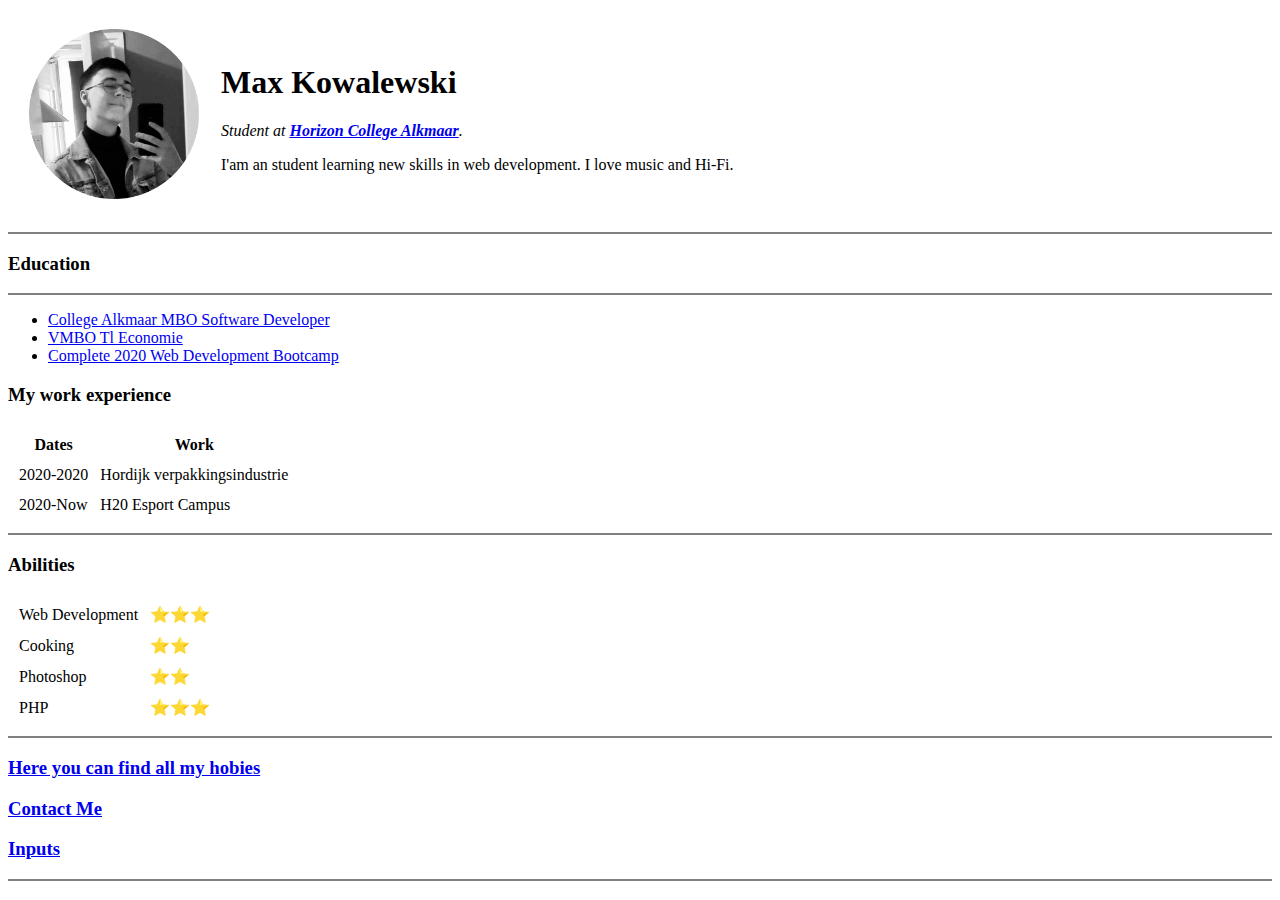
<file: index.html>
<!DOCTYPE html>
<html lang="en">
  <head>
    <meta charset="UTF-8" />
    <meta name="viewport" content="width=device-width, initial-scale=1.0" />
    <title>Max Personal Site</title>
  </head>
  <body>
    <table cellspacing="20">
      <tr>
        <td><img src="myself.png" height="170" alt="Me, Myself & I" /></td>
        <td>
          <h1>Max Kowalewski</h1>
          <p>
            <em
              >Student at
              <strong
                ><a
                  href="https://www.horizoncollege.nl/opleidingen/software-developer/"
                  >Horizon College Alkmaar</a
                ></strong
              >.</em
            >
          </p>
          <p>
            I'am an student learning new skills in web development. I love music
            and Hi-Fi.
          </p>
        </td>
      </tr>
    </table>

    <hr size="2" noshade />
    <h3>Education</h3>
    <hr size="2" noshade />
    <ul>
      <li>
        <a href="https://www.horizoncollege.nl/opleidingen/software-developer/"
          >College Alkmaar MBO Software Developer</a
        >
      </li>
      <li>
        <a href="https://mavo.kennemercollege.nl/dit-schooljaar/"
          >VMBO Tl Economie</a
        >
      </li>
      <li>
        <a
          href="https://www.udemy.com/course/the-complete-web-development-bootcamp/"
          >Complete 2020 Web Development Bootcamp</a
        >
      </li>
    </ul>
    <h3>My work experience</h3>
    <table cellspacing="10">
      <thead>
        <tr>
          <th>Dates</th>
          <th>Work</th>
        </tr>
      </thead>
      <tbody>
        <tr>
          <td>2020-2020</td>
          <td>Hordijk verpakkingsindustrie</td>
        </tr>
        <tr>
          <td>2020-Now</td>
          <td>H20 Esport Campus</td>
        </tr>
      </tbody>
    </table>
    <hr size="2" noshade />
    <h3>Abilities</h3>
    <table cellspacing="10">
      <tr>
        <td>Web Development</td>
        <td>⭐⭐⭐</td>
      </tr>
      <tr>
        <td>Cooking</td>
        <td>⭐⭐</td>
      </tr>
      <tr>
        <td>Photoshop</td>
        <td>⭐⭐</td>
      </tr>
      <tr>
        <td>PHP</td>
        <td>⭐⭐⭐</td>
      </tr>
    </table>
    <hr size="2" noshade />

    <h3><a href="hobbies.html">Here you can find all my hobies</a></h3>
    <h3><a href="contact.html">Contact Me</a></h3>
    <h3><a href="inputs.html">Inputs</a></h3>

    <hr size="2" noshade />
  </body>
</html>
</file>
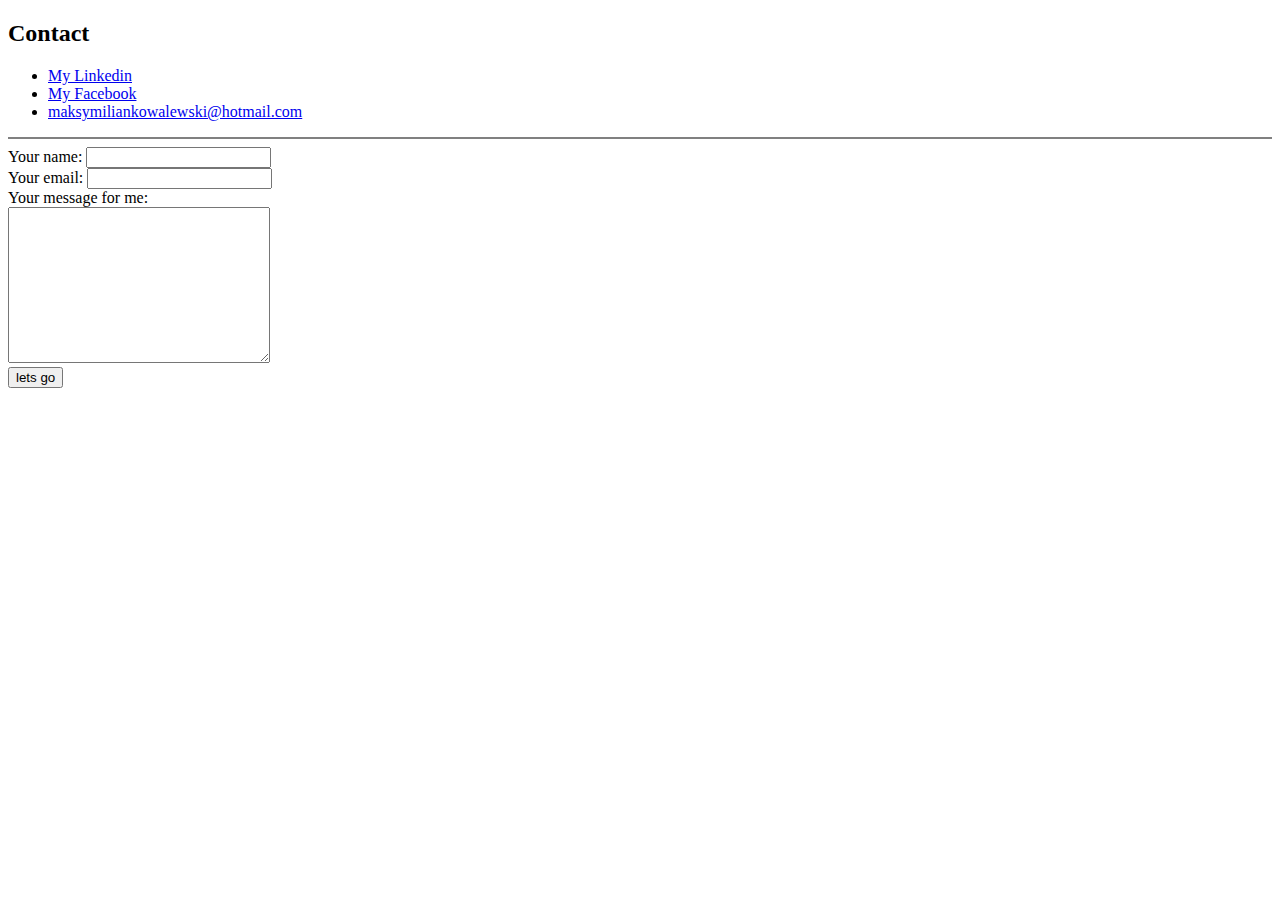
<file: contact.html>
<!DOCTYPE html>
<html lang="en">
  <head>
    <meta charset="UTF-8" />
    <meta name="viewport" content="width=device-width, initial-scale=1.0" />
    <title>Contact page</title>
  </head>
  <body>
    <h2>Contact</h2>
    <ul>
      <li>
        <a href="https://www.linkedin.com/in/max-kowalewski-css-php-html/"
          >My Linkedin</a
        >
      </li>
      <li>
        <a href="https://www.facebook.com/maks.kowalewski.3">My Facebook</a>
      </li>
      <li>
        <a href="mailto:maksymiliankowalewski@hotmail.com"
          >maksymiliankowalewski@hotmail.com</a
        >
      </li>
    </ul>
    <hr size="2" noshade />
    <form action="mailto:maxkowalewski@hotmail.com" method="post" enctype="text/plain">
      <label for="">Your name:</label>
      <input type="text" name="" id=""><br>
      <label for="">Your email:</label>
      <input type="email" name="" id=""><br>
      <label for="">Your message for me:</label><br>
      <textarea name="" id="" cols="30" rows="10"></textarea><br>
      <input type="submit" value="lets go">
    
    </form>
  </body>
</html>
</file>
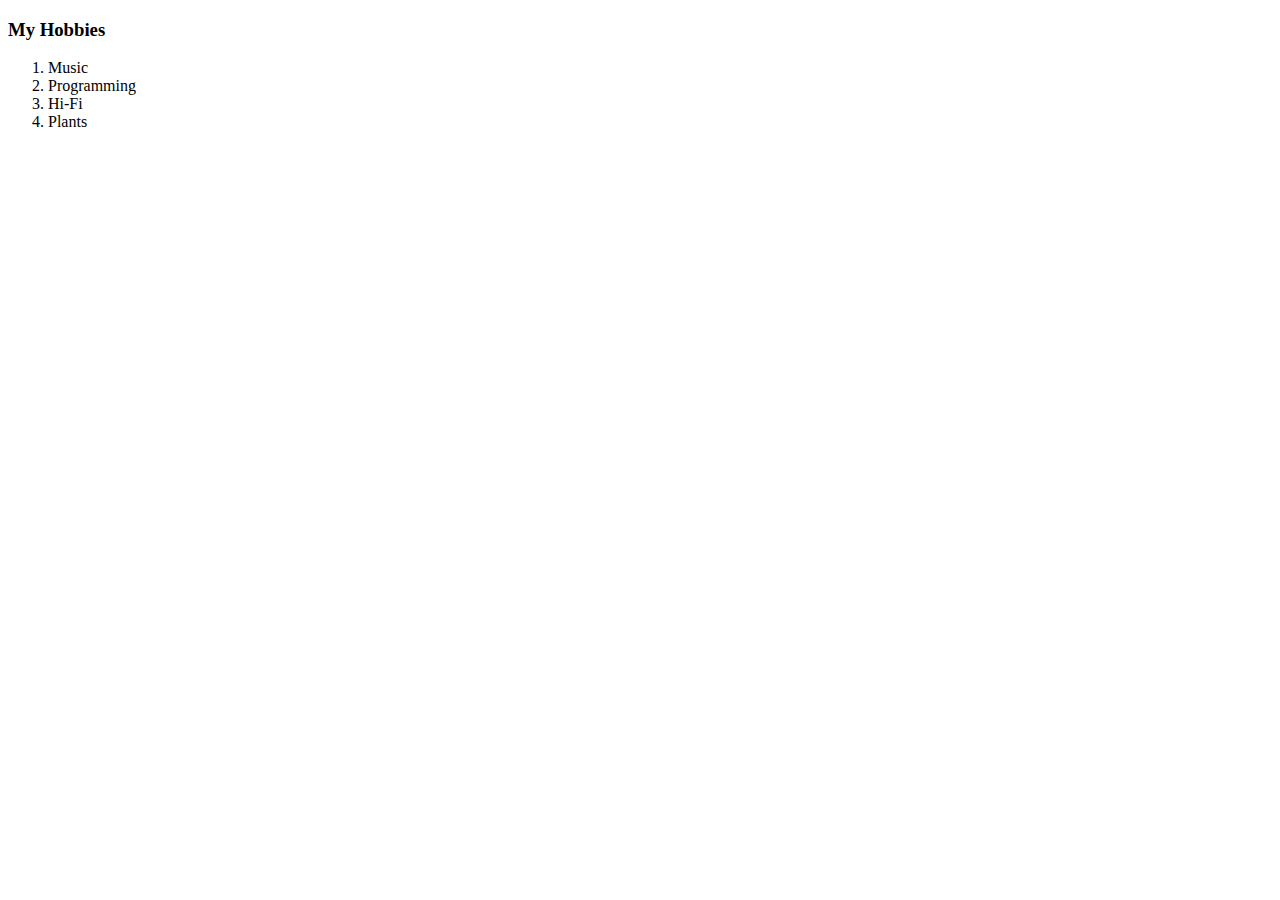
<file: hobbies.html>
<!DOCTYPE html>
<html lang="en">
  <head>
    <meta charset="UTF-8" />
    <meta name="viewport" content="width=device-width, initial-scale=1.0" />
    <title>My Hobbies</title>
  </head>
  <body>
    <h3>My Hobbies</h3>
    <ol>
      <li>Music</li>
      <li>Programming</li>
      <li>Hi-Fi</li>
      <li>Plants</li>
    </ol>
  </body>
</html>
</file>
